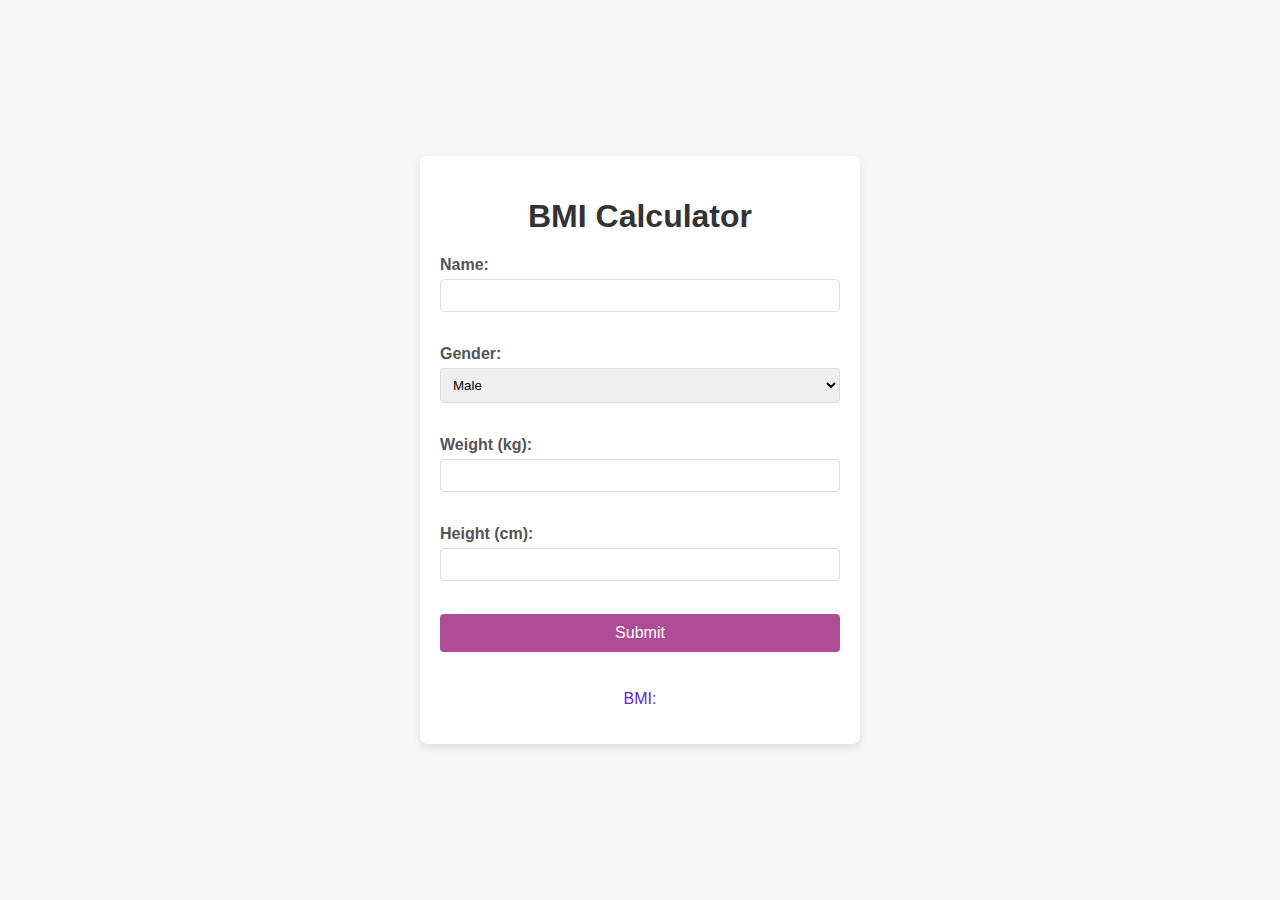
<file: index.html>
<!DOCTYPE html>
<html lang="en">
<head>
    <meta charset="UTF-8">
    <meta name="viewport" content="width=device-width, initial-scale=1.0">
    <title>BMI Calculator</title>
    <link rel="stylesheet" href="style.css">
    <style>
        /* Responsive styling for smaller screens */
        @media only screen and (max-width: 600px) {
            .container {
                padding: 10px;
            }

            h1 {
                font-size: 20px;
            }

            label, input, select, button {
                font-size: 14px;
            }

            button {
                padding: 8px;
            }

            #result p {
                font-size: 16px;
            }
        }
    </style>
</head>
<body>
    <div class="container">
        <h1>BMI Calculator</h1>

        <label for="name">Name:</label>
        <input type="text" id="name" required>
        <br><br>

        <label for="gender">Gender:</label>
        <select id="gender">
            <option value="male">Male</option>
            <option value="female">Female</option>
        </select>
        <br><br>

        <label for="weight">Weight (kg):</label>
        <input type="number" id="weight" required>
        <br><br>

        <label for="height">Height (cm):</label>
        <input type="number" id="height" required>
        <br><br>

        <button onclick="calculateBMI()">Submit</button>
        <br><br>

        <div id="bmiTable">
            <!-- BMI table will be generated here -->
        </div>

        <div id="result">
            <p>BMI: <span id="bmi"></span></p>
            <p id="greeting"></p>
        </div>
    </div>

    <script src="script.js"></script>
</body>
</html>
</file>
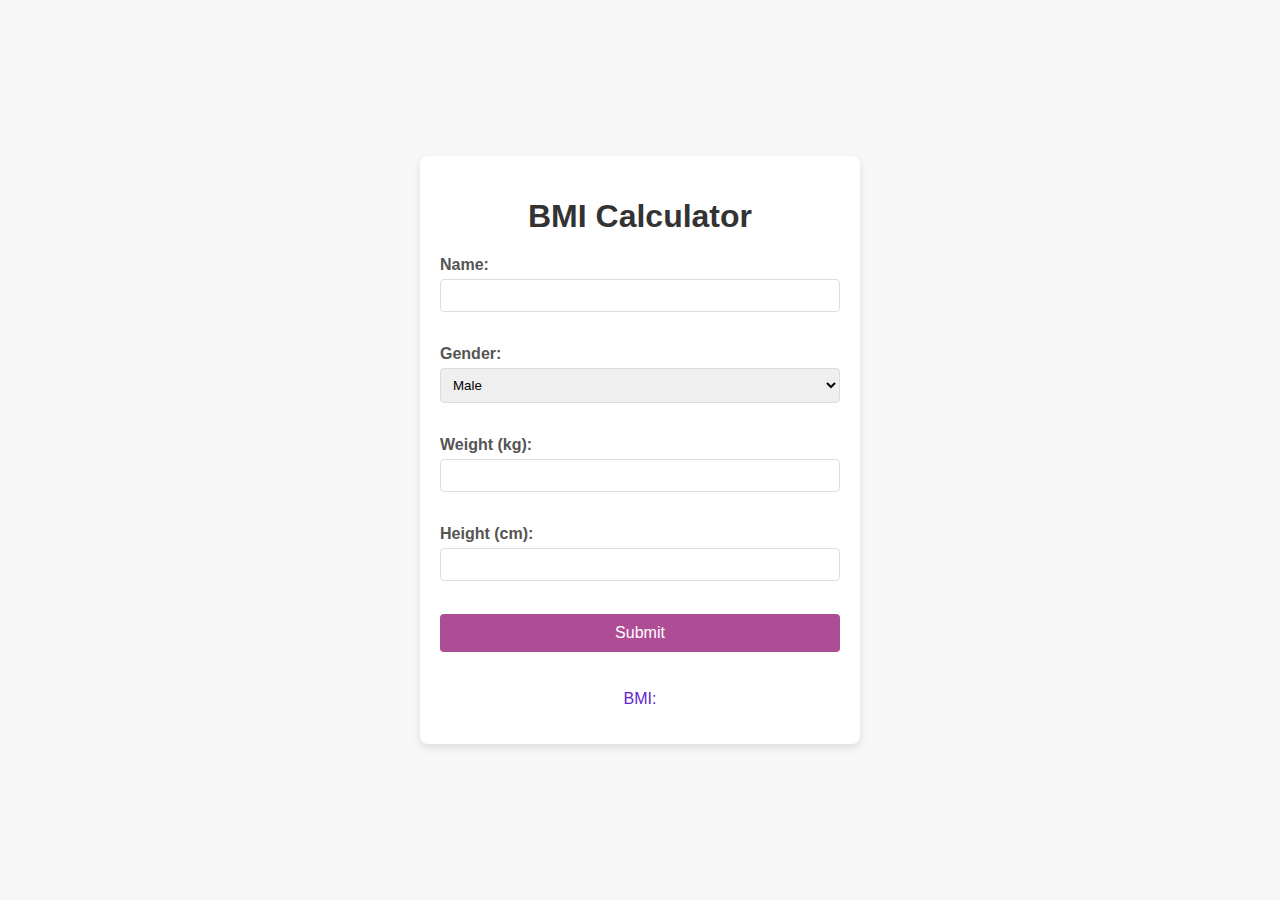
<file: bmi_calc.html>
<!DOCTYPE html>
<html lang="en">
<head>
    <meta charset="UTF-8">
    <meta name="viewport" content="width=device-width, initial-scale=1.0">
    <title>BMI Calculator</title>
    <link rel="stylesheet" href="style.css">
</head>
<body>
    <div class="container">
        <h1>BMI Calculator</h1>

        <label for="name">Name:</label>
        <input type="text" id="name" required>
        <br><br>

        <label for="gender">Gender:</label>
        <select id="gender">
            <option value="male">Male</option>
            <option value="female">Female</option>
        </select>
        <br><br>

        <label for="weight">Weight (kg):</label>
        <input type="number" id="weight" required>
        <br><br>

        <label for="height">Height (cm):</label>
        <input type="number" id="height" required>
        <br><br>

        <button onclick="calculateBMI()">Submit</button>
        <br><br>

        <div id="bmiTable">
            <!-- BMI table will be generated here -->
        </div>

        <div id="result">
            <p>BMI: <span id="bmi"></span></p>
            <p id="greeting"></p>
        </div>
    </div>

    <script src="script.js"></script>
</body>
</html>
</file>
<file: style.css>
body {
 font-family: Arial, sans-serif;
 background-color: #f7f7f7;
 margin: 0;
 padding: 0;
 display: flex;
 justify-content: center;
 align-items: center;
 height: 100vh;
}

.container {
 background-color: #fff;
 border-radius: 8px;
 box-shadow: 0 4px 8px rgba(0, 0, 0, 0.1);
 padding: 20px;
 max-width: 400px;
 width: 100%;
}

h1 {
 color: #333;
 text-align: center;
}

label {
 font-weight: bold;
 color: #555;
}

input, select {
 width: 100%;
 padding: 8px;
 margin-top: 5px;
 margin-bottom: 15px;
 border: 1px solid #ddd;
 border-radius: 4px;
 box-sizing: border-box;
}

button {
 width: 100%;
 padding: 10px;
 background-color: #af4c96;
 color: white;
 border: none;
 border-radius: 4px;
 cursor: pointer;
 font-size: 16px;
}

button:hover {
 background-color: #9b2770;
}

table {
 width: 100%;
 border-collapse: collapse;
 margin-top: 20px;
}

th, td {
 padding: 10px;
 border: 1px solid #ddd;
 text-align: center;
}

th {
 background-color: #96cfe9;
 color: white;
}

.highlight {
 background-color: #ff8400;
}

#result {
 margin-top: 20px;
 text-align: center;
 color: #6224cd;
 font-size: 16px;
}
</file>
